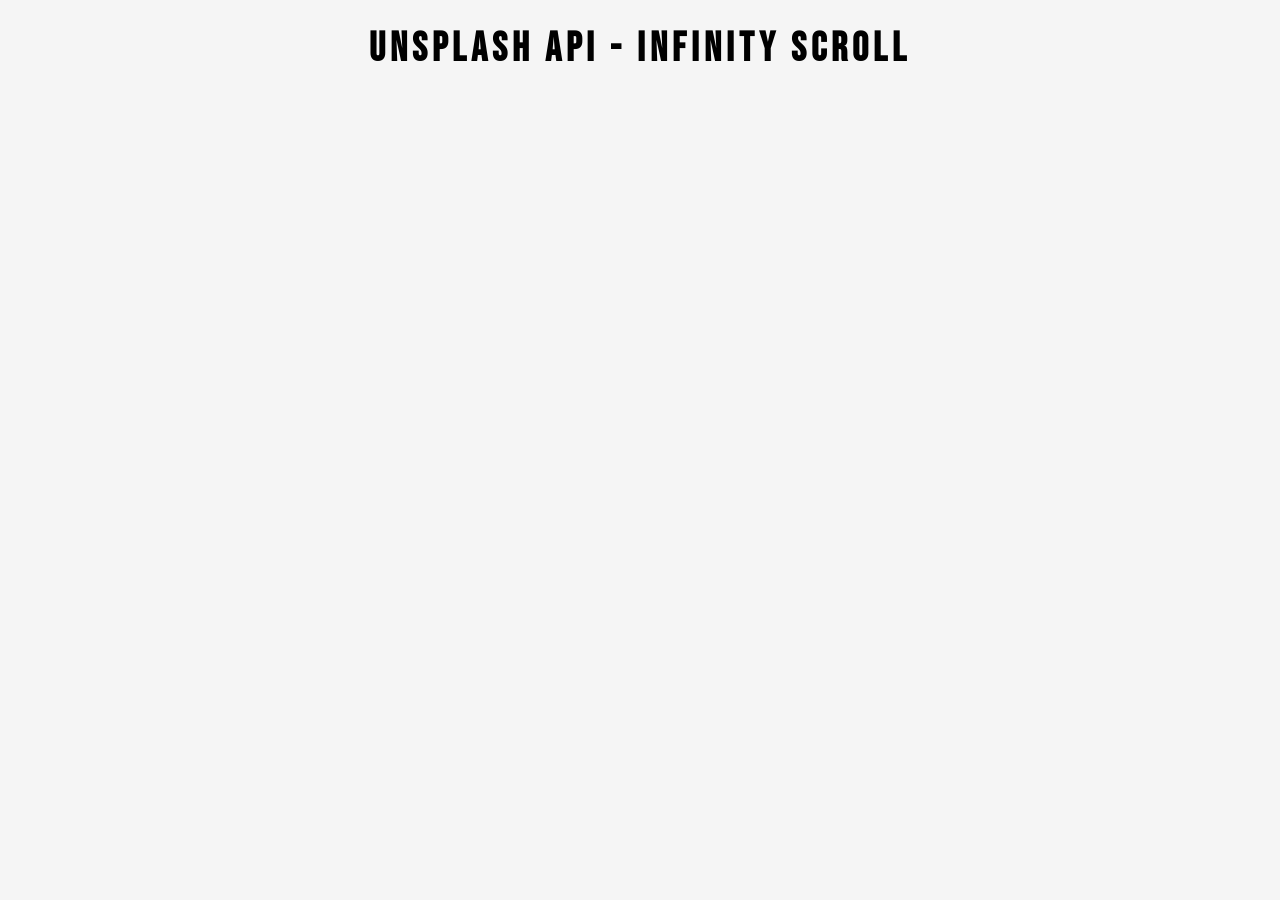
<file: 02-infinity-scroll/index.html>
<!doctype html>
<html lang="en">
  <head>
    <meta charset="UTF-8" />
    <meta name="viewport" content="width=device-width, initial-scale=1.0" />
    <title>Infinity Scroll</title>
    <link rel="icon" href="assets/favicon.svg" type="image/svg+xml" />
    <link rel="stylesheet" href="style.css" />
    <script src="config.js" defer></script>
    <script src="script.js" defer></script>
  </head>
  <body>
    <main>
      <!-- Website Heading -->
      <h1>Unsplash API - Infinity Scroll</h1>

      <!-- Loader -->
      <div class="loader" id="loader" hidden>
        <img src="assets/loader.svg" alt="Loading..." />
      </div>
      <!-- Image Container -->
      <div class="image-container" id="image-container">
        <!-- <img
          src="https://images.unsplash.com/photo-1777063732366-7bd75866609a?q=80&w=1064&auto=format&fit=crop&ixlib=rb-4.1.0&ixid=NHwxMjA3fDA%3D"
          alt=""
        />
        <img
          src="https://images.unsplash.com/photo-1777063732366-7bd75866609a?q=80&w=1064&auto=format&fit=crop&ixlib=rb-4.1.0&ixid=NHwxMjA3fDA%3D"
          alt=""
        />
        <img
          src="https://images.unsplash.com/photo-1777063732366-7bd75866609a?q=80&w=1064&auto=format&fit=crop&ixlib=rb-4.1.0&ixid=NHwxMjA3fDA%3D"
          alt=""
        /> -->
      </div>
    </main>
  </body>
</html>
</file>
<file: 02-infinity-scroll/style.css>
@import url("https://fonts.googleapis.com/css2?family=Bebas+Neue&family=Montserrat:ital,wght@0,100..900;1,100..900&display=swap");

html {
  box-sizing: border-box;
}

body {
  margin: 0;
  font-family:
    Bebas Neue,
    sans-serif;
  background-color: whitesmoke;
}

h1 {
  text-align: center;
  margin-top: 25px;
  margin-bottom: 15px;
  font-size: 40px;
  letter-spacing: 5px;
}

/* Loader */
.loader {
  position: fixed;
  top: 0;
  bottom: 0;
  left: 0;
  right: 0;
  background: rgba(255, 255, 255, 0.8);
}

.loader img {
  position: fixed;
  top: 50%;
  left: 50%;
  transform: translate(-50%, -50%);
}

/* Image Container */
.image-container {
  margin: 10px 10%;
}

.image-container img {
  width: 100%;
  margin-top: 5px;
}

/* Media Query: Large Smartphone */
@media screen and (max-width: 600px) {
  h1 {
    font-size: 20px;
  }
  .image-container {
    margin: 10px;
  }
}
</file>
